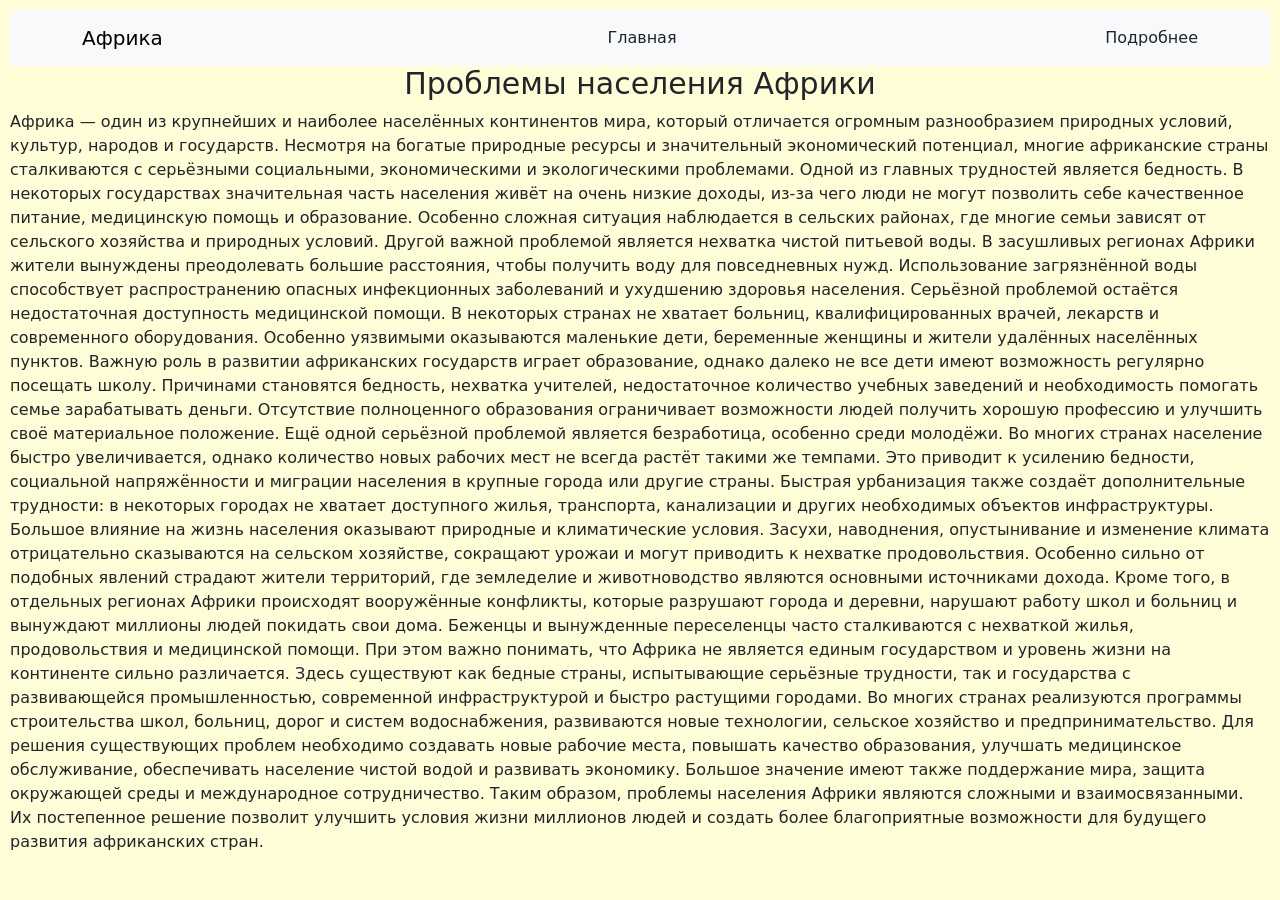
<file: index.html>
<!DOCTYPE html>
<html lang="en">
<head>
    <meta charset="UTF-8">
    <meta name="viewport" content="width=device-width, initial-scale=1.0">
    <title>Document</title>
    <link href="https://cdn.jsdelivr.net/npm/bootstrap@5.3.8/dist/css/bootstrap.min.css" rel="stylesheet" integrity="sha384-sRIl4kxILFvY47J16cr9ZwB07vP4J8+LH7qKQnuqkuIAvNWLzeN8tE5YBujZqJLB" crossorigin="anonymous">
    <script src="https://cdn.jsdelivr.net/npm/bootstrap@5.3.8/dist/js/bootstrap.bundle.min.js" integrity="sha384-FKyoEForCGlyvwx9Hj09JcYn3nv7wiPVlz7YYwJrWVcXK/BmnVDxM+D2scQbITxI" crossorigin="anonymous"></script>
    <link rel="stylesheet" href="CSS.css">
</head>
<body>

    <nav class="navbar bg-body-tertiary">
    <div class="container">
            <a class="navbar-brand" href="yy.html">Африка</a>
            <a class="nav-link" href="yy.html">Главная</a>
            <a class="nav-link" href="index.html">Подробнее</a>
    </div>
</nav>   
    
<h1 style="text-align: center;">Проблемы населения Африки</h1>

 

<p1 class="text">Африка — один из крупнейших и наиболее населённых континентов мира, 
    который отличается огромным разнообразием природных условий, культур, 
    народов и государств. Несмотря на богатые природные ресурсы и значительный экономический потенциал, 
    многие африканские страны сталкиваются с серьёзными социальными, экономическими и экологическими проблемами. 
    Одной из главных трудностей является бедность. В некоторых государствах значительная часть населения живёт на очень низкие доходы, 
    из-за чего люди не могут позволить себе качественное питание, медицинскую помощь и образование. 
    Особенно сложная ситуация наблюдается в сельских районах, где многие семьи зависят от сельского хозяйства и природных условий. 
    Другой важной проблемой является нехватка чистой питьевой воды. В засушливых регионах Африки жители вынуждены преодолевать большие расстояния, 
    чтобы получить воду для повседневных нужд. Использование загрязнённой воды способствует распространению опасных инфекционных заболеваний и ухудшению здоровья населения. 
    Серьёзной проблемой остаётся недостаточная доступность медицинской помощи. В некоторых странах не хватает больниц, квалифицированных врачей, лекарств и современного оборудования. 
    Особенно уязвимыми оказываются маленькие дети, беременные женщины и жители удалённых населённых пунктов. 
    Важную роль в развитии африканских государств играет образование, однако далеко не все дети имеют возможность регулярно посещать школу. 
    Причинами становятся бедность, нехватка учителей, недостаточное количество учебных заведений и необходимость помогать семье зарабатывать деньги. 
    Отсутствие полноценного образования ограничивает возможности людей получить хорошую профессию и улучшить своё материальное положение. 
    Ещё одной серьёзной проблемой является безработица, особенно среди молодёжи. Во многих странах население быстро увеличивается, однако количество новых рабочих мест не всегда растёт такими же темпами. Это приводит к усилению бедности, 
    социальной напряжённости и миграции населения в крупные города или другие страны. Быстрая урбанизация также создаёт дополнительные трудности: в некоторых городах не хватает доступного жилья, транспорта,
     канализации и других необходимых объектов инфраструктуры. Большое влияние на жизнь населения оказывают природные и климатические условия. 
     Засухи, наводнения, опустынивание и изменение климата отрицательно сказываются на сельском хозяйстве, сокращают урожаи и могут приводить к нехватке продовольствия. 
     Особенно сильно от подобных явлений страдают жители территорий, где земледелие и животноводство являются основными источниками дохода. Кроме того, в отдельных регионах Африки происходят вооружённые конфликты, которые разрушают города и деревни, 
     нарушают работу школ и больниц и вынуждают миллионы людей покидать свои дома. Беженцы и вынужденные переселенцы часто сталкиваются с нехваткой жилья, продовольствия и медицинской помощи. При этом важно понимать, что Африка не является единым государством и уровень жизни на континенте сильно различается. 
     Здесь существуют как бедные страны, испытывающие серьёзные трудности, так и государства с развивающейся промышленностью, современной инфраструктурой и быстро растущими городами. Во многих странах реализуются программы строительства школ, больниц, дорог и систем водоснабжения, развиваются новые технологии, сельское хозяйство и предпринимательство. Для решения существующих проблем необходимо создавать новые рабочие места, повышать качество образования, улучшать медицинское обслуживание, обеспечивать население чистой водой и развивать экономику. Большое значение имеют также поддержание мира, защита окружающей среды и международное сотрудничество. Таким образом, проблемы населения Африки являются сложными и взаимосвязанными. Их постепенное решение позволит улучшить условия жизни миллионов людей и создать более благоприятные возможности для будущего развития африканских стран.</p1>
</body>
</html>
</file>
<file: CSS.css>
h1 {
    font-size: 30px; 
}

body {
     background-color: rgb(255, 253, 215);
}

body {
    margin: 10px;
}

table {
    margin-top: 10px;
}

text {
    margin: 10px;
}
</file>
